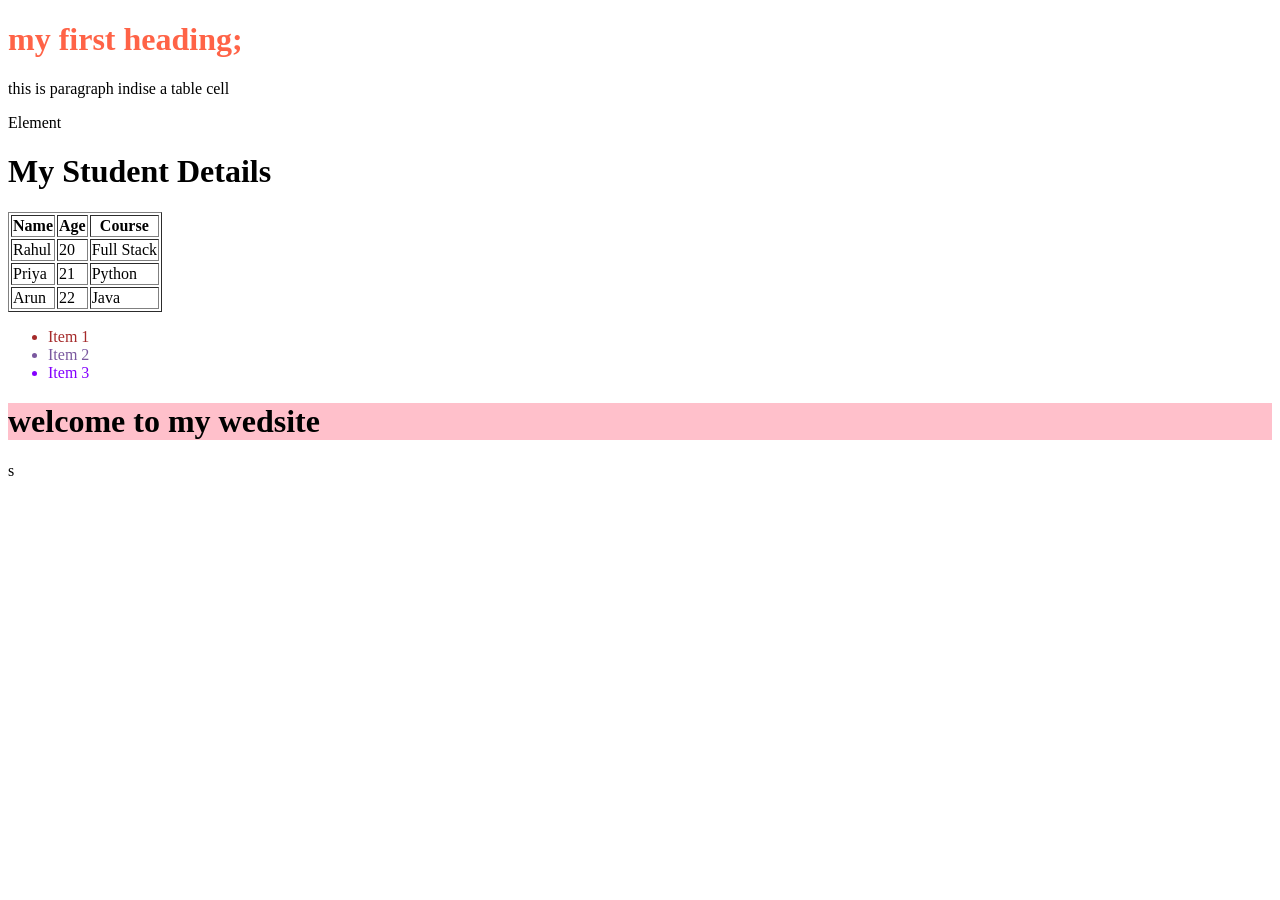
<file: first.html>
<!DOCTYPE html>
<html lang="en">
<head>
    <meta charset="UTF-8">
    <meta name="viewport" content="width=device-width, initial-scale=1.0">
    <title>Document</title>
</head>
<body>
    <h1 style="color:rgb(255, 99, 71);">my first heading;</h1>  
    <td>
        <p> this is paragraph indise a table cell</p>
    </td>  
    <tr>
        <th>Element</th>
        <th></th>
        <h1>My Student Details</h1>

<table border="1">
    <tr>
        <th>Name</th>
        <th>Age</th>
        <th>Course</th>
    </tr>

    <tr>
        <td>Rahul</td>
        <td>20</td>
        <td>Full Stack</td>
    </tr>

    <tr>
        <td>Priya</td>
        <td>21</td>
        <td>Python</td>
    </tr>

    <tr>
        <td>Arun</td>
        <td>22</td>
        <td>Java</td>
    </tr>
</table>
</ul>

    </tr>
    <ul>
        <li style="color:brown;"> Item 1</li>
        <li style="color:rgb(122, 88, 159);"> Item 2</li>
        <li style="color:rgb(132, 0, 255);">Item 3</li>
    </ul>
    <!-- end my body here-->
     <h1 style="background-color:pink;">welcome to my wedsite</h1>  
</body>s
</html>
</file>
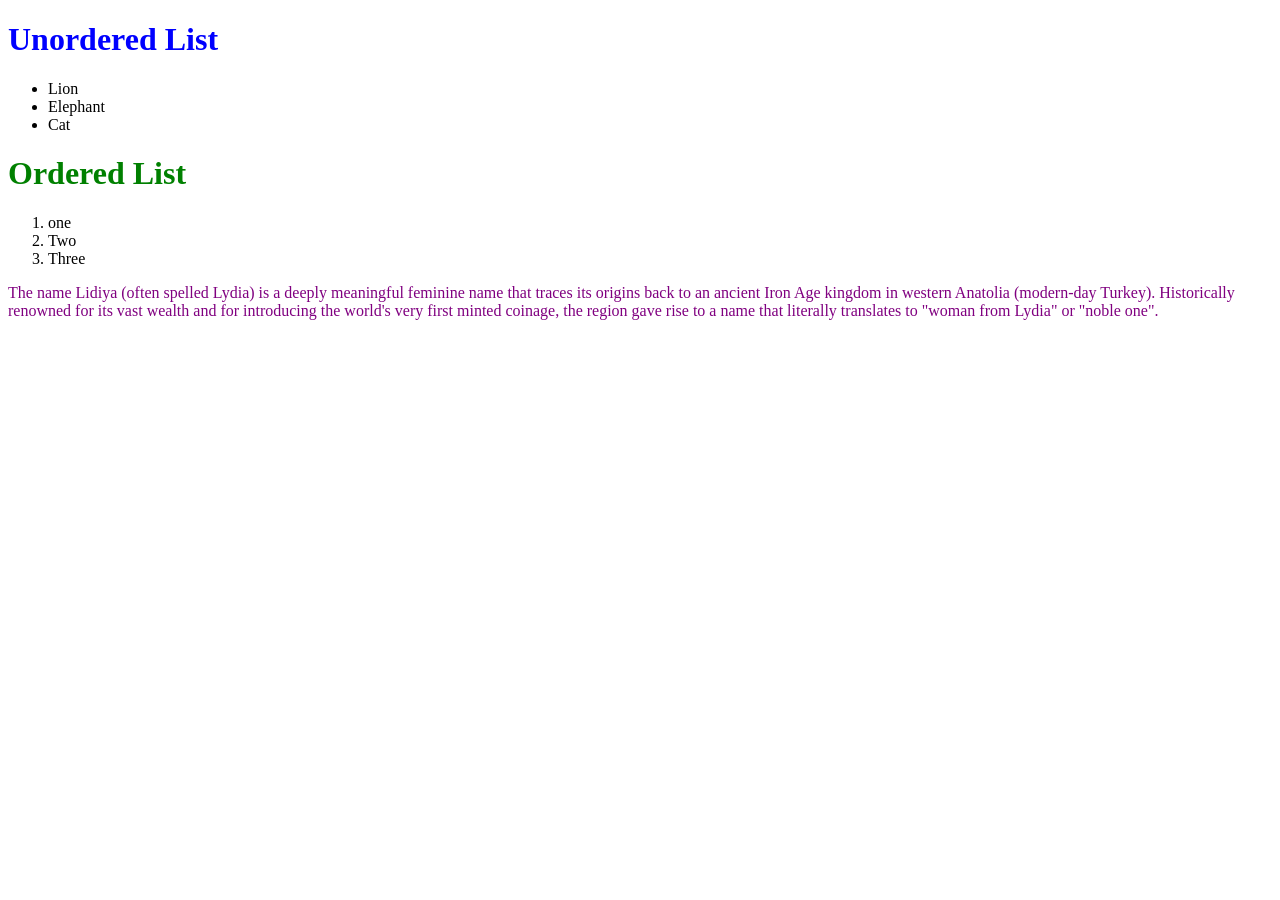
<file: Homework.html>
<!DOCTYPE html>
<html>
    <head>
        <title>Homework</title>
    </head>
    <body>
        <h1 style="color:blue">Unordered List</h1>
        <ul>
            <li>Lion</li>
            <li>Elephant</li>
            <li>Cat</li>
        </ul>

        <h1 style="color:green">Ordered List</h1>
        <ol>
            <li>one</li>
            <li>Two</li>
            <li>Three</li>
        </ol>

        <p style="color:purple">The name Lidiya (often spelled Lydia) is a deeply 
            meaningful feminine name that traces its origins 
            back to an ancient Iron Age kingdom in western 
            Anatolia (modern-day Turkey). Historically renowned
             for its vast wealth and for introducing the world's
              very first minted coinage, the region gave rise to 
              a name that literally translates to "woman from Lydia" or "noble one".

        </p>
    </body>
</html>
</file>
